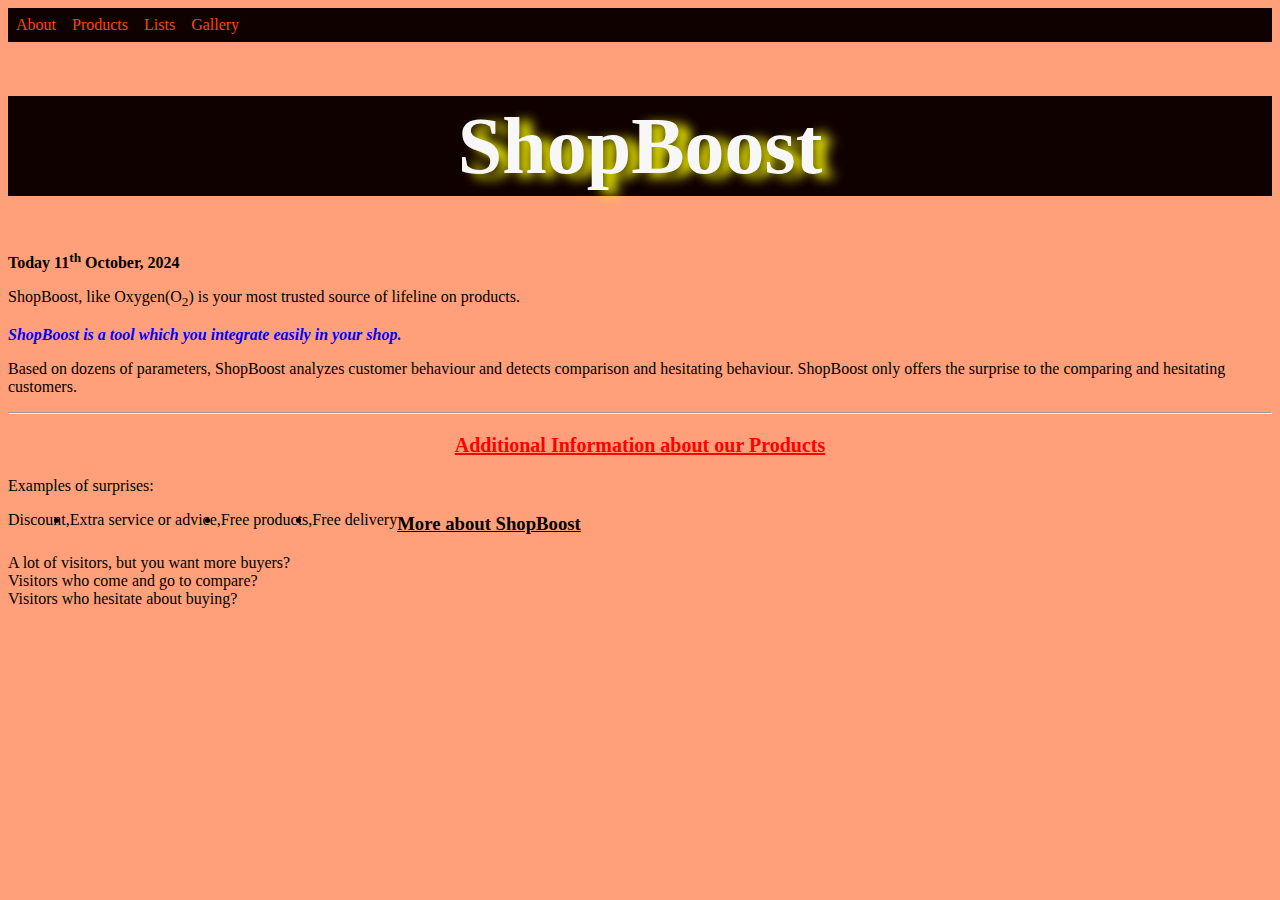
<file: index.html>
<!doctype html>
<html lang="en">
<head>
    <meta charset="UTF-8">
    <meta name="viewport"
          content="width=device-width, user-scalable=no, initial-scale=1.0, maximum-scale=1.0, minimum-scale=1.0">
    <meta http-equiv="X-UA-Compatible" content="ie=edge">
    <title>Homepage</title>
  <link rel="stylesheet" href="css/main.css">
    <link rel="icon" href="assets/home.png">
</head>
<body>
<ul>
    <li><a href="about.html" target="_self">About</a> </li>
<li> <a href="products.html" target="_blank">Products</a></li>
<li><a href="list.html">Lists</a> </li>
<li><a href="gallery.html">Gallery</a> </li>
</ul>
<h1>ShopBoost</h1>
<p><b>Today 11<sup>th</sup> October, 2024</b></p>
<p>ShopBoost, like Oxygen(O<sub>2</sub>) is your most trusted source of lifeline on products.</p>
<p style="color:blue;font-style:italic" ><b>ShopBoost is a tool which you integrate easily in your shop.</b></p>
<p>Based on dozens of parameters, ShopBoost analyzes customer behaviour and detects comparison and hesitating behaviour. ShopBoost only offers the surprise to the comparing and hesitating  customers.</p>
<hr >
<h3 style="color:#ff0000 ;font-size:20px;text-align:center"> <u>Additional Information about our Products</u></h3>
<p>Examples of surprises: <li>Discount,</li> <li> Extra service or advice,</li> <li>Free products,</li> <li>Free delivery</li></p>
<h3> <u>More about ShopBoost</u></h3>
<p>A lot of visitors, but you want more buyers?<br>
Visitors who come and go to compare?<br>
Visitors who hesitate about buying? </p>
</body>
</html>
</file>
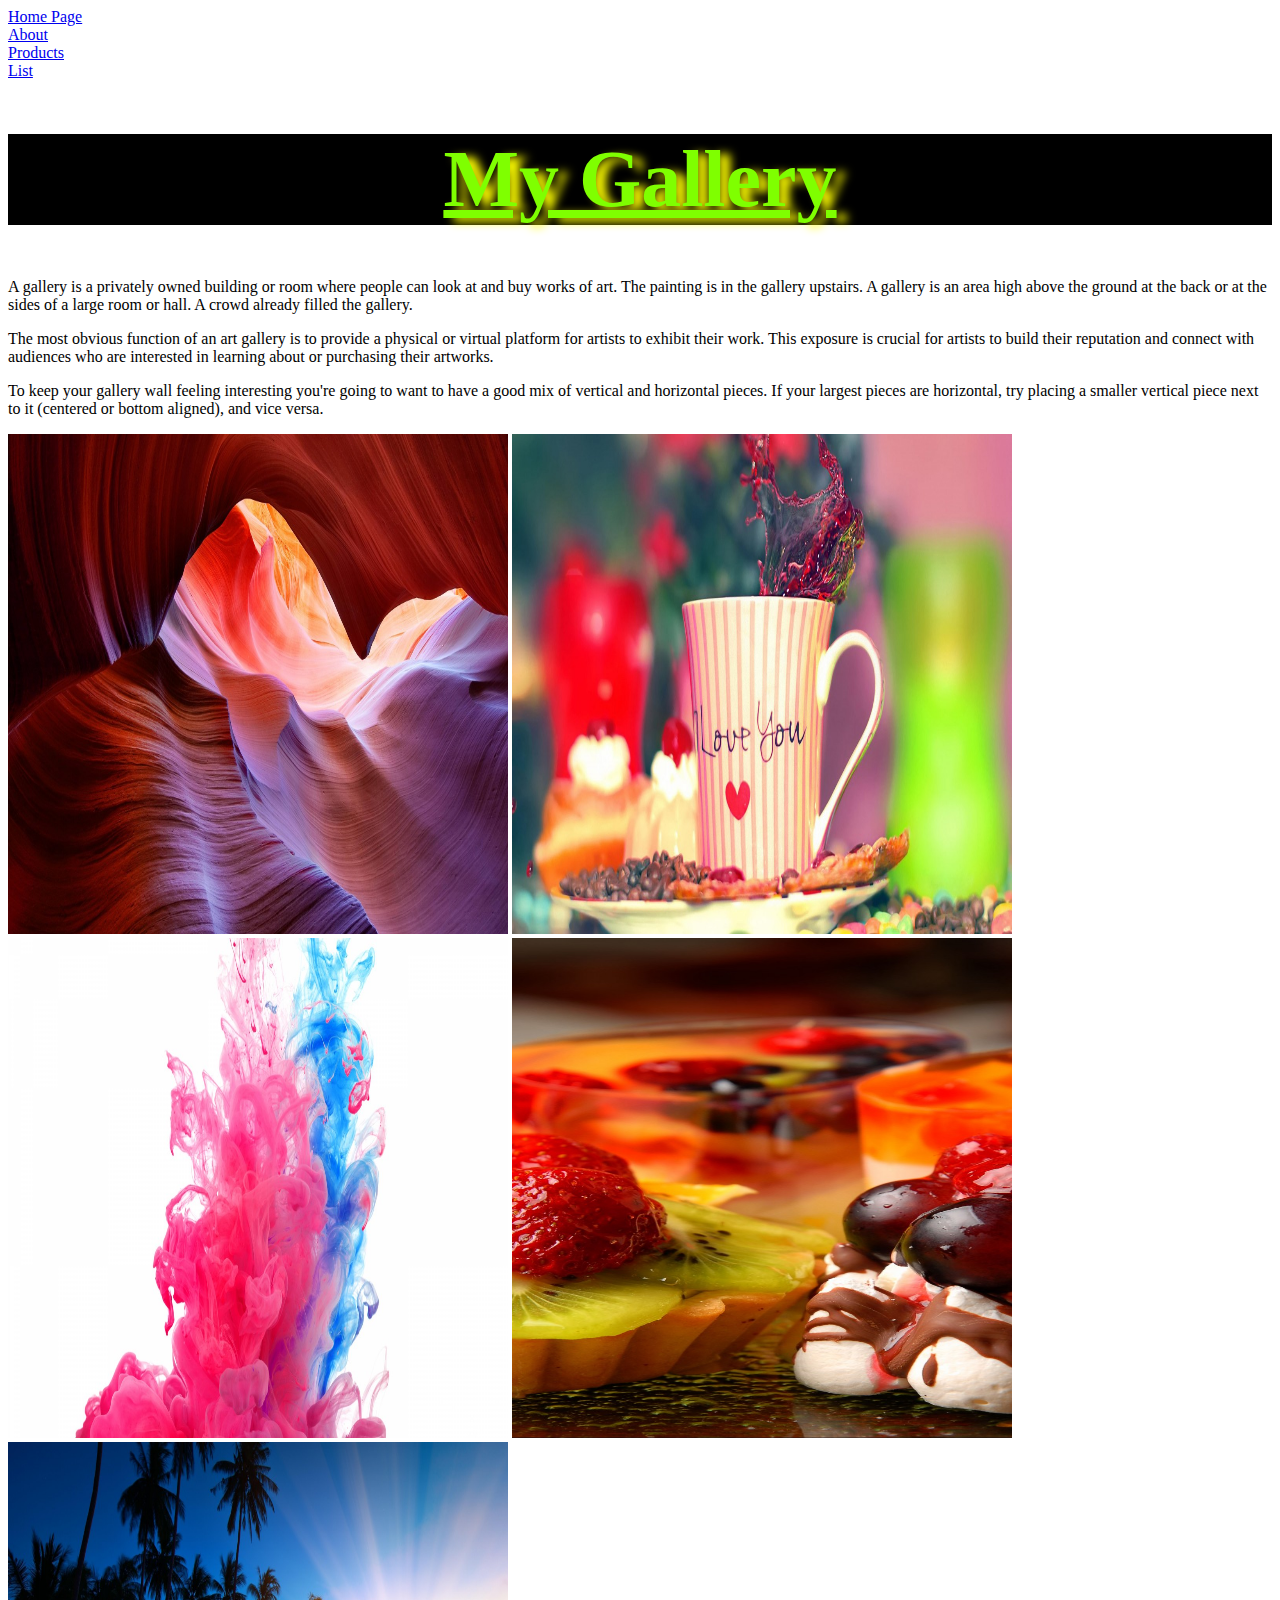
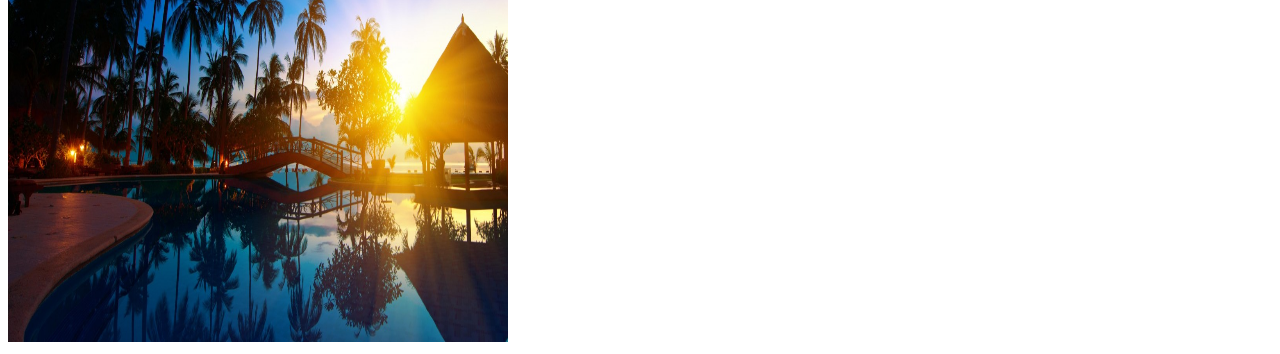
<file: gallery.html>
<!doctype html>
<html lang="en">
<head>
    <meta charset="UTF-8">
    <meta name="viewport"
          content="width=device-width, user-scalable=no, initial-scale=1.0, maximum-scale=1.0, minimum-scale=1.0">
    <meta http-equiv="X-UA-Compatible" content="ie=edge">
    <title>Gallery Page</title>
    <link rel="stylesheet" href="css/style.css">
    <link rel="icon" href="assets/gallery.png">
</head>
<a href="index.html">Home Page</a> <br>
<a href="about.html">About</a><br>
<a href="products.html">Products</a><br>
<a href="list.html">List</a>
<body>
<h1>My Gallery</h1>
<p>A gallery is a privately owned building or room where people can look at and buy works of art. The painting is in the gallery upstairs. A gallery is an area high above the ground at the back or at the sides of a large room or hall. A crowd already filled the gallery.</p>
<p> The most obvious function of an art gallery is to provide a physical or virtual platform for artists to exhibit their work. This exposure is crucial for artists to build their reputation and connect with audiences who are interested in learning about or purchasing their artworks.</p>
<p>To keep your gallery wall feeling interesting you're going to want to have a good mix of vertical and horizontal pieces. If your largest pieces are horizontal, try placing a smaller vertical piece next to it (centered or bottom aligned), and vice versa.</p>
<img src="assets/179.jpg" alt="">
<img src="assets/533.jpg" alt="">
<img src="assets/545.jpg" alt="">
<img src="assets/315.jpg" alt="">
<img src="assets/659.jpg" alt="">
</body>
</html>
</file>
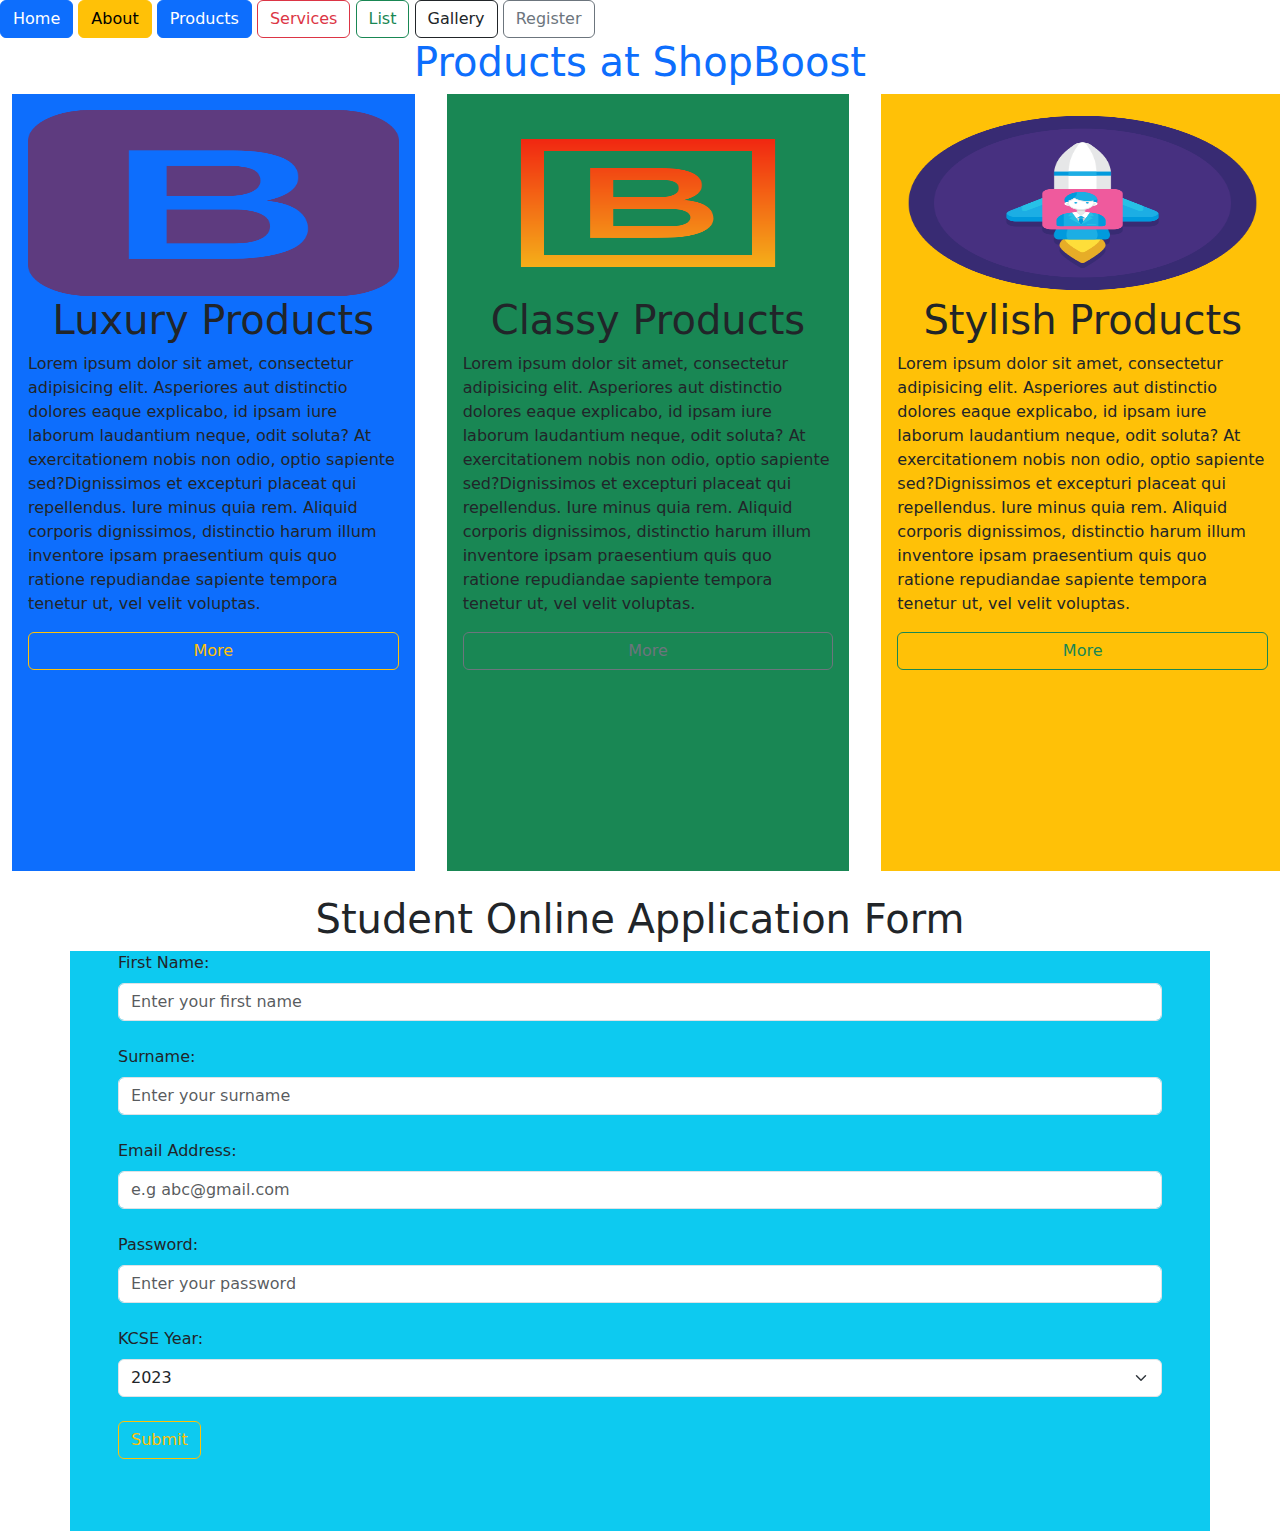
<file: landingpage.html>
<!doctype html>
<html lang="en">
<head>
    <meta charset="UTF-8">
    <meta name="viewport"
          content="width=device-width, user-scalable=no, initial-scale=1.0, maximum-scale=1.0, minimum-scale=1.0">
    <meta http-equiv="X-UA-Compatible" content="ie=edge">
    <title>Landing Page</title>
    <link rel="stylesheet" href="bootstrap/css/bootstrap.min.css">
    <script src="bootstrap/js/bootstrap.min.js"></script>
</head>
<body>
<a href="index.html" class="btn btn-primary">Home</a>
<a href="about.html" class="btn btn-warning">About</a>
<a href="products.html" class="btn btn-primary">Products</a>
<a href="services.html" class="btn btn-outline-danger">Services</a>
<a href="list.html" class="btn btn-outline-success">List</a>
<a href="gallery.html" class="btn btn-outline-dark">Gallery</a>
<a href="register.html" class="btn btn-outline-secondary">Register</a>
<h1 class="text-center text-primary">Products at ShopBoost</h1>
<div class="row">
    <div class="col bg-primary ms-4 mt-0 me-2 mb-4 p-3">
        <img src="assets/bootstrap_1.png" alt="" class="w-100 h-25">
        <h1 class="text-center">Luxury Products</h1>
        <p><span>Lorem ipsum dolor sit amet, consectetur adipisicing elit. Asperiores aut distinctio dolores eaque explicabo, id ipsam iure laborum laudantium neque, odit soluta? At exercitationem nobis non odio, optio sapiente sed?</span><span>Dignissimos et excepturi placeat qui repellendus. Iure minus quia rem. Aliquid corporis dignissimos, distinctio harum illum inventore ipsam praesentium quis quo ratione repudiandae sapiente tempora tenetur ut, vel velit voluptas.</span></p>
        <a href="gallery.html" class="d-grid btn btn-outline-warning">More</a>
    </div>
    <div class="col bg-success ms-4 mt-0 me-2 mb-4 p-3">
<img src="assets/bootstrap.png" alt="" class="w-100 h-25">
        <h1 class="text-center">Classy Products</h1>
        <p><span>Lorem ipsum dolor sit amet, consectetur adipisicing elit. Asperiores aut distinctio dolores eaque explicabo, id ipsam iure laborum laudantium neque, odit soluta? At exercitationem nobis non odio, optio sapiente sed?</span><span>Dignissimos et excepturi placeat qui repellendus. Iure minus quia rem. Aliquid corporis dignissimos, distinctio harum illum inventore ipsam praesentium quis quo ratione repudiandae sapiente tempora tenetur ut, vel velit voluptas.</span></p>
        <a href="products.html" class="d-grid btn btn-outline-secondary">More</a>
    </div>
    <div class="col bg-warning ms-4 mt-0 me-2 mb-4 p-3">
<img src="assets/bootstrapping.png" alt="" class="w-100 h-25">
        <h1 class="text-center">Stylish Products</h1>
        <p><span>Lorem ipsum dolor sit amet, consectetur adipisicing elit. Asperiores aut distinctio dolores eaque explicabo, id ipsam iure laborum laudantium neque, odit soluta? At exercitationem nobis non odio, optio sapiente sed?</span><span>Dignissimos et excepturi placeat qui repellendus. Iure minus quia rem. Aliquid corporis dignissimos, distinctio harum illum inventore ipsam praesentium quis quo ratione repudiandae sapiente tempora tenetur ut, vel velit voluptas.</span></p>
        <a href="gallery.html" class="d-grid btn btn-outline-success">More</a>
    </div>
</div>
<h1 class="text-center">Student Online Application Form</h1>
<form action="" class="bg-info container p-5 pt-0">
    <label for="fname" class="form-label">First Name:</label>
    <input type="text" id="fname" placeholder="Enter your first name" required="required" class="form-control mb-4">
    <label for="surname" class="form-label">Surname:</label>
    <input type="text" id="surname" placeholder="Enter your surname" required="required" class="form-control mb-4">
    <label for="email" class="form-label">Email Address:</label>
    <input type="email" id="email" placeholder="e.g abc@gmail.com" required="required" class="form-control mb-4">
    <label for="password" class="form-label">Password:</label>
    <input type="password" id="password" placeholder="Enter your password" required="required" class="form-control mb-4">
    <label for="kcseyear" class="form-label">KCSE Year:</label >
    <select name="" id="kcseyear" class="form-select mb-4">
        <option value="" disabled="disabled">--Choose your KCSE year--</option>
        <option value="">2023</option>
        <option value="">2022</option>
        <option value="">2021</option>
        <option value="">2020</option>
        <option value="">2019</option>
    </select>
    <button type="submit" class="mb-4 btn btn-outline-warning">Submit</button>
</form>
</body>
</html>
</file>
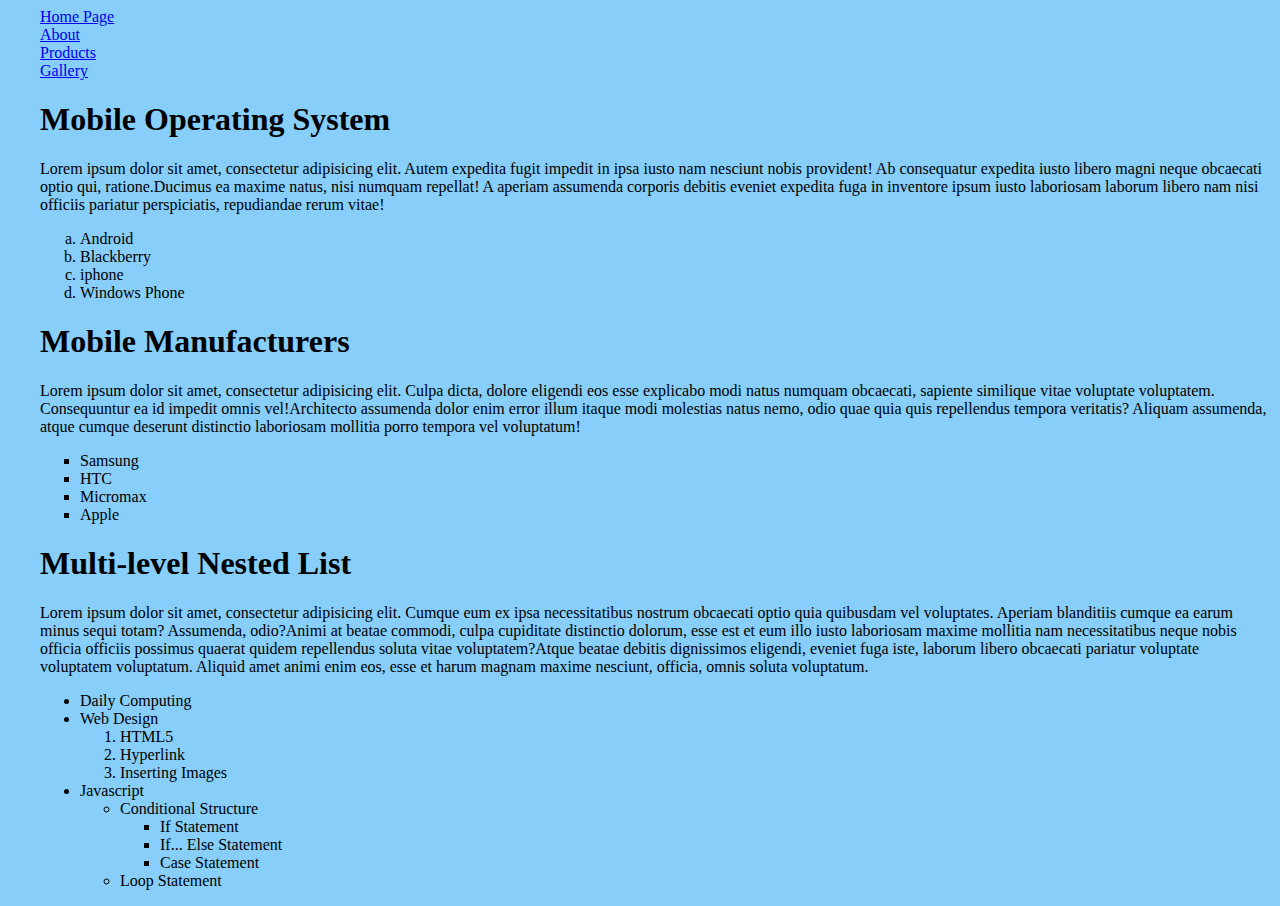
<file: list.html>
<!doctype html>
<html lang="en">
<head>
    <meta charset="UTF-8">
    <meta name="viewport"
          content="width=device-width, user-scalable=no, initial-scale=1.0, maximum-scale=1.0, minimum-scale=1.0">
    <meta http-equiv="X-UA-Compatible" content="ie=edge">
    <title>List</title>
    <style>
        body {
            background-color: lightskyblue;
            margin-left: 40px;
        }
    </style>
    <link rel="icon" href="assets/list.png">
</head>
<a href="index.html">Home Page</a><br>
<a href="about.html">About</a><br>
<a href="products.html">Products</a><br>
<a href="gallery.html">Gallery</a>
<body>
<h1>Mobile Operating System</h1>
<p><span>Lorem ipsum dolor sit amet, consectetur adipisicing elit. Autem expedita fugit impedit in ipsa iusto nam nesciunt nobis provident! Ab consequatur expedita iusto libero magni neque obcaecati optio qui, ratione.</span><span>Ducimus ea maxime natus, nisi numquam repellat! A aperiam assumenda corporis debitis eveniet expedita fuga in inventore ipsum iusto laboriosam laborum libero nam nisi officiis pariatur perspiciatis, repudiandae rerum vitae!</span></p>
<ol type="a">
    <li>Android</li>
    <li>Blackberry</li>
    <li>iphone</li>
    <li>Windows Phone</li>
</ol>
<h1>Mobile Manufacturers</h1>
<p><span>Lorem ipsum dolor sit amet, consectetur adipisicing elit. Culpa dicta, dolore eligendi eos esse explicabo modi natus numquam obcaecati, sapiente similique vitae voluptate voluptatem. Consequuntur ea id impedit omnis vel!</span><span>Architecto assumenda dolor enim error illum itaque modi molestias natus nemo, odio quae quia quis repellendus tempora veritatis? Aliquam assumenda, atque cumque deserunt distinctio laboriosam mollitia porro tempora vel voluptatum!</span></p>
<ul style="list-style-type: square">
    <li>Samsung</li>
    <li>HTC</li>
    <li>Micromax</li>
    <li>Apple</li>
</ul>
<h1>Multi-level Nested List</h1>
<p><span>Lorem ipsum dolor sit amet, consectetur adipisicing elit. Cumque eum ex ipsa necessitatibus nostrum obcaecati optio quia quibusdam vel voluptates. Aperiam blanditiis cumque ea earum minus sequi totam? Assumenda, odio?</span><span>Animi at beatae commodi, culpa cupiditate distinctio dolorum, esse est et eum illo iusto laboriosam maxime mollitia nam necessitatibus neque nobis officia officiis possimus quaerat quidem repellendus soluta vitae voluptatem?</span><span>Atque beatae debitis dignissimos eligendi, eveniet fuga iste, laborum libero obcaecati pariatur voluptate voluptatem voluptatum. Aliquid amet animi enim eos, esse et harum magnam maxime nesciunt, officia, omnis soluta voluptatum.</span></p>
<ul>
    <li>Daily Computing</li>
    <li>Web Design
    <ol>
        <li>HTML5</li>
        <li>Hyperlink</li>
        <li>Inserting Images</li>
    </ol>
    </li>
    <li>Javascript
        <ul>
            <li>Conditional Structure
            <ul>
                <li>If Statement</li>
                <li>If... Else Statement</li>
                <li>Case Statement</li>
            </ul>
            </li>
            <li>Loop Statement</li>
        </ul>
    </li>
</ul>
</body>
</html>
</file>
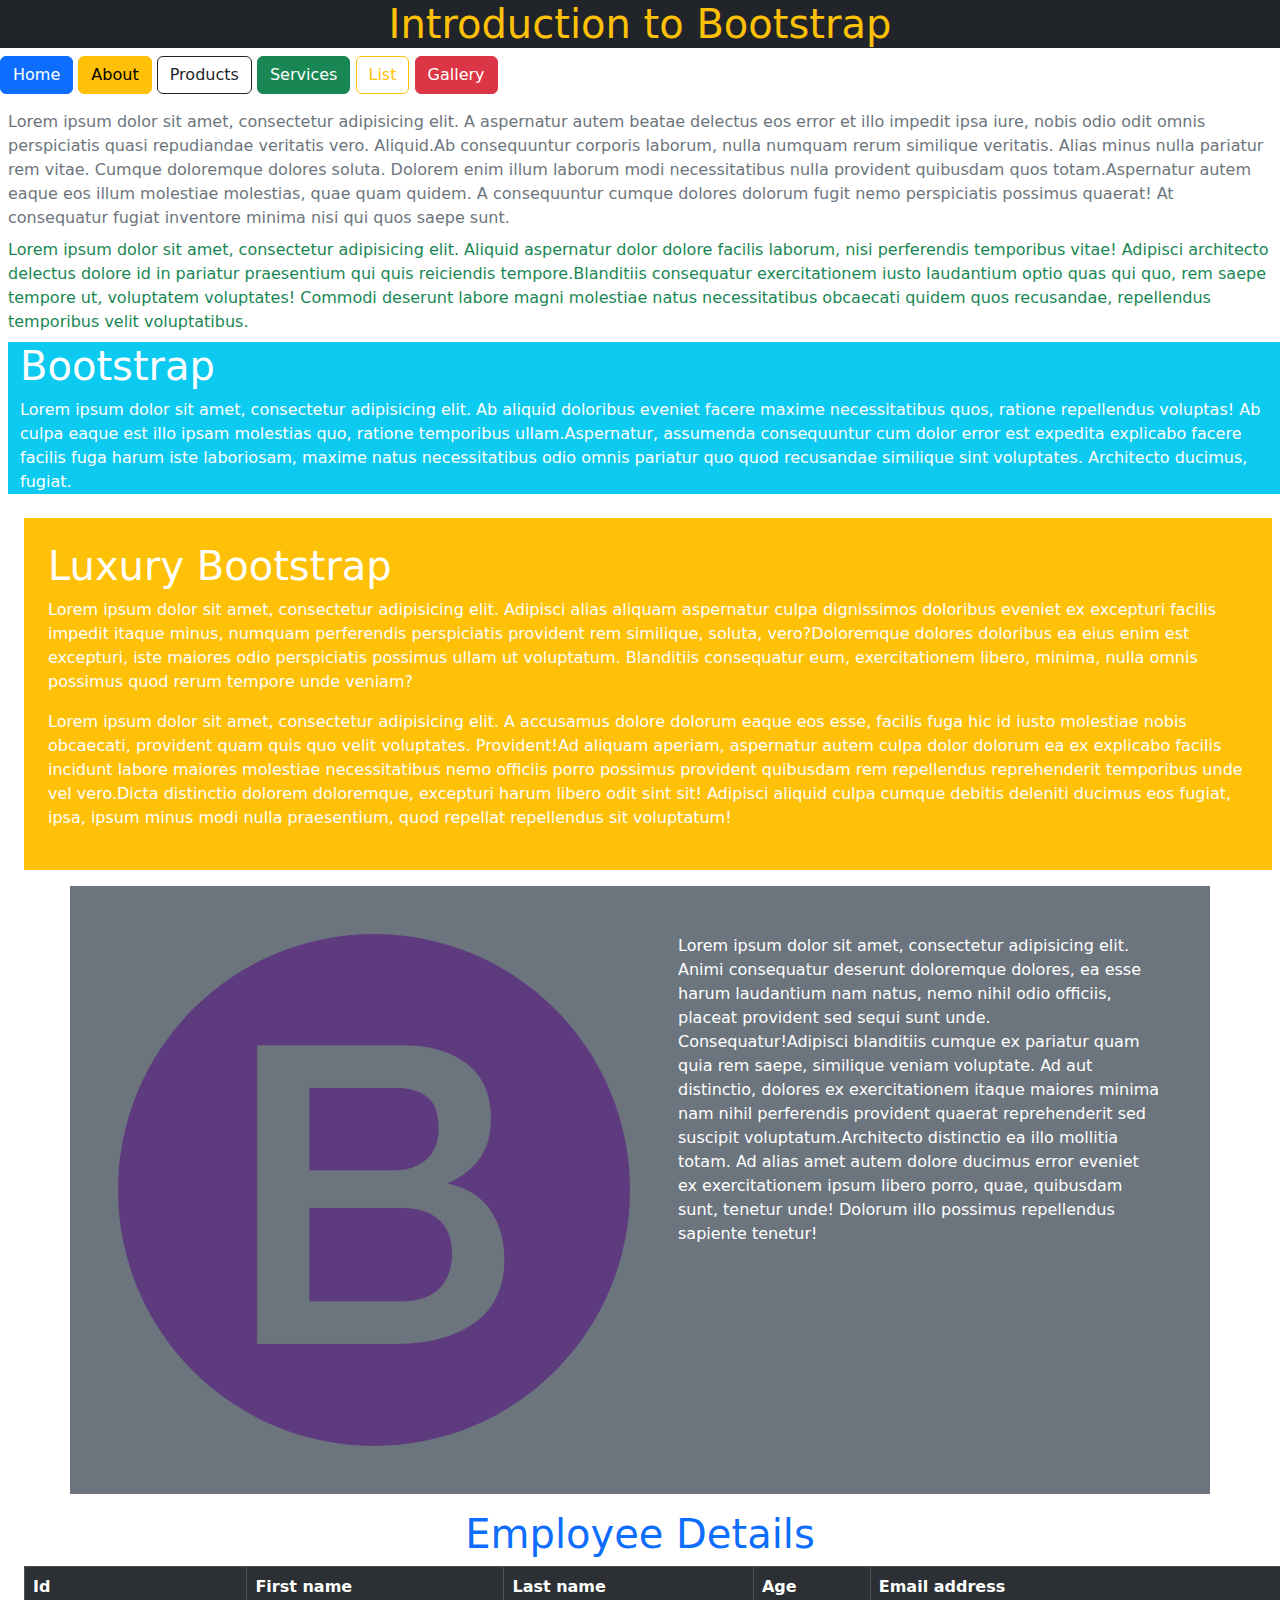
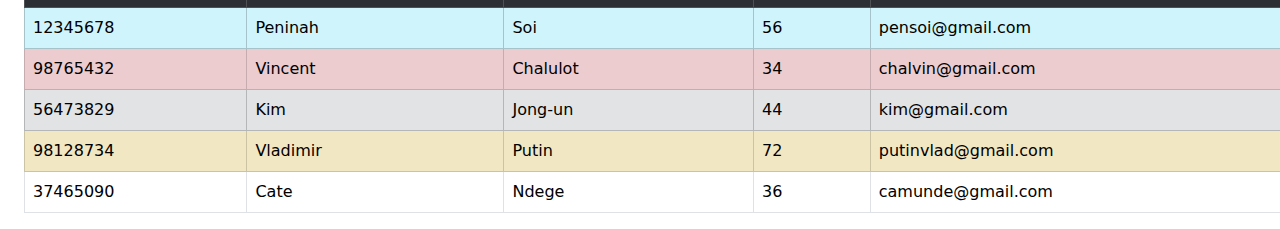
<file: main.html>
<!doctype html>
<html lang="en">
<head>
    <meta charset="UTF-8">
    <meta name="viewport"
          content="width=device-width, user-scalable=no, initial-scale=1.0, maximum-scale=1.0, minimum-scale=1.0">
    <meta http-equiv="X-UA-Compatible" content="ie=edge">
    <title>Bootstrap</title>
    <link rel="icon" href="assets/bootstrap.png">
    <link rel="stylesheet" href="bootstrap/css/bootstrap.min.css">
    <script src="bootstrap/js/bootstrap.min.js"></script>
</head>
<body>
<h1 class="text-warning text-center bg-dark">Introduction to Bootstrap</h1>
<button class="btn btn-primary">Home</button>
<button class="btn btn-warning">About</button>
<button class="btn btn-outline-dark">Products</button>
<button class="btn btn-success">Services</button>
<button class="btn btn-outline-warning">List</button>
<button class="btn btn-danger">Gallery</button>
<p class="text-secondary m-2 mt-3"><span>Lorem ipsum dolor sit amet, consectetur adipisicing elit. A aspernatur autem beatae delectus eos error et illo impedit ipsa iure, nobis odio odit omnis perspiciatis quasi repudiandae veritatis vero. Aliquid.</span><span>Ab consequuntur corporis laborum, nulla numquam rerum similique veritatis. Alias minus nulla pariatur rem vitae. Cumque doloremque dolores soluta. Dolorem enim illum laborum modi necessitatibus nulla provident quibusdam quos totam.</span><span>Aspernatur autem eaque eos illum molestiae molestias, quae quam quidem. A consequuntur cumque dolores dolorum fugit nemo perspiciatis possimus quaerat! At consequatur fugiat inventore minima nisi qui quos saepe sunt.</span></p>
<p class="text-success m-2"><span>Lorem ipsum dolor sit amet, consectetur adipisicing elit. Aliquid aspernatur dolor dolore facilis laborum, nisi perferendis temporibus vitae! Adipisci architecto delectus dolore id in pariatur praesentium qui quis reiciendis tempore.</span><span>Blanditiis consequatur exercitationem iusto laudantium optio quas qui quo, rem saepe tempore ut, voluptatem voluptates! Commodi deserunt labore magni molestiae natus necessitatibus obcaecati quidem quos recusandae, repellendus temporibus velit voluptatibus.</span></p>
<div class="bg-info text-white  container-fluid m-2">
    <h1 class="">Bootstrap</h1>
    <p><span>Lorem ipsum dolor sit amet, consectetur adipisicing elit. Ab aliquid doloribus eveniet facere maxime necessitatibus quos, ratione repellendus voluptas! Ab culpa eaque est illo ipsam molestias quo, ratione temporibus ullam.</span><span>Aspernatur, assumenda consequuntur cum dolor error est expedita explicabo facere facilis fuga harum iste laboriosam, maxime natus necessitatibus odio omnis pariatur quo quod recusandae similique sint voluptates. Architecto ducimus, fugiat.</span></p>
</div>
<div class="bg-warning text-white mt-4 ms-4 me-2 mb-3 p-4">
    <h1>Luxury Bootstrap</h1>
    <p><span>Lorem ipsum dolor sit amet, consectetur adipisicing elit. Adipisci alias aliquam aspernatur culpa dignissimos doloribus eveniet ex excepturi facilis impedit itaque minus, numquam perferendis perspiciatis provident rem similique, soluta, vero?</span><span>Doloremque dolores doloribus ea eius enim est excepturi, iste maiores odio perspiciatis possimus ullam ut voluptatum. Blanditiis consequatur eum, exercitationem libero, minima, nulla omnis possimus quod rerum tempore unde veniam?</span></p>
<p><span>Lorem ipsum dolor sit amet, consectetur adipisicing elit. A accusamus dolore dolorum eaque eos esse, facilis fuga hic id iusto molestiae nobis obcaecati, provident quam quis quo velit voluptates. Provident!</span><span>Ad aliquam aperiam, aspernatur autem culpa dolor dolorum ea ex explicabo facilis incidunt labore maiores molestiae necessitatibus nemo officiis porro possimus provident quibusdam rem repellendus reprehenderit temporibus unde vel vero.</span><span>Dicta distinctio dolorem doloremque, excepturi harum libero odit sint sit! Adipisci aliquid culpa cumque debitis deleniti ducimus eos fugiat, ipsa, ipsum minus modi nulla praesentium, quod repellat repellendus sit voluptatum!</span></p>
</div>
<div class="bg-secondary text-white d-lg-flex container p-5">
    <img src="assets/bootstrap_1.png" alt="" class="w-50 h-25 rounded-circle me-5">
    <p><span>Lorem ipsum dolor sit amet, consectetur adipisicing elit. Animi consequatur deserunt doloremque dolores, ea esse harum laudantium nam natus, nemo nihil odio officiis, placeat provident sed sequi sunt unde. Consequatur!</span><span>Adipisci blanditiis cumque ex pariatur quam quia rem saepe, similique veniam voluptate. Ad aut distinctio, dolores ex exercitationem itaque maiores minima nam nihil perferendis provident quaerat reprehenderit sed suscipit voluptatum.</span><span>Architecto distinctio ea illo mollitia totam. Ad alias amet autem dolore ducimus error eveniet ex exercitationem ipsum libero porro, quae, quibusdam sunt, tenetur unde! Dolorum illo possimus repellendus sapiente tenetur!</span></p>
</div>
<h1 class="text-center text-primary mt-3">Employee Details</h1>
<table class="table ms-4 me-5 table-bordered table-hover table-striped ">
<tr class="table-dark">
    <th>Id</th>
    <th>First name</th>
    <th>Last name</th>
    <th>Age</th>
    <th>Email address</th>
</tr>
    <tr class="table-info">
        <td>12345678</td>
        <td>Peninah</td>
        <td>Soi</td>
        <td>56</td>
        <td>pensoi@gmail.com</td>
    </tr>
    <tr class="table-danger">
        <td>98765432</td>
        <td>Vincent</td>
        <td>Chalulot</td>
        <td>34</td>
        <td>chalvin@gmail.com</td>
    </tr>
    <tr class="table-secondary">
        <td>56473829</td>
        <td>Kim</td>
        <td>Jong-un</td>
        <td>44</td>
        <td>kim@gmail.com</td>
    </tr>
    <tr class="table-warning">
        <td>98128734</td>
        <td>Vladimir</td>
        <td>Putin</td>
        <td>72</td>
        <td>putinvlad@gmail.com</td>
    </tr>
    <tr>
        <td>37465090</td>
        <td>Cate</td>
        <td>Ndege</td>
        <td>36</td>
        <td>camunde@gmail.com</td>
    </tr>
</table>
</body>
</html>
</file>
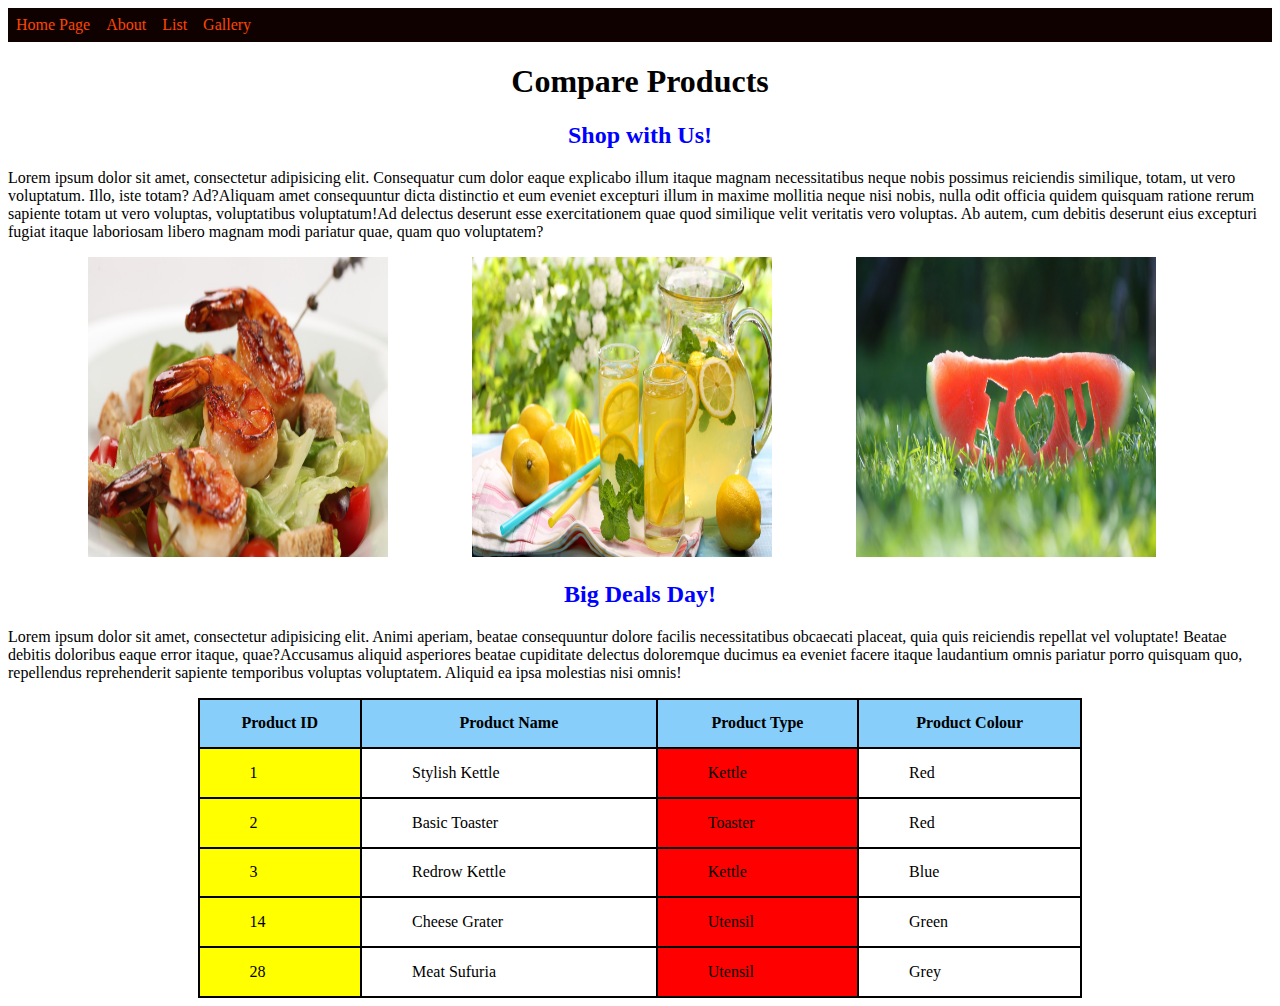
<file: products.html>
<!doctype html>
<html lang="en">
<head>
    <meta charset="UTF-8">
    <meta name="viewport"
          content="width=device-width, user-scalable=no, initial-scale=1.0, maximum-scale=1.0, minimum-scale=1.0">
    <meta http-equiv="X-UA-Compatible" content="ie=edge">
    <title>Product Information</title>
    <style>
        h1{
            text-align: center;

        }
        h2{
            text-align: center;
            color: blue;
        }
        img{
            width: 300px;
            height: 300px;
            margin-left: 80px;
        }
        table,th,td{
            border: 2px solid black ;
            border-collapse: collapse;
        }
        table{
            width: 70%;
            height: 300px;
            margin: auto;
        }
        td{
            padding-left: 50px;
        }
        .one{
            background-color: yellow;
        }
        .two{
            background-color: red;
        }
        ul{
list-style-type:none;
    margin: 0px;
    padding: 0px;
    overflow: hidden;
    background-color: #100101;
        }
        li{
                float: left;
        }
        li a{
            display: block;
    color: orangered;
    padding: 8px;
    text-decoration: none;
        }
    </style>
    <link rel="icon" href="assets/products.png">
</head>
<ul>
    <li><a href="index.html">Home Page</a></li>
    <li><a href="about.html">About</a></li>
    <li><a href="list.html">List</a></li>
    <li><a href="gallery.html">Gallery</a></li>
</ul>
<body>
<h1>Compare Products</h1>
<h2>Shop with Us!</h2>
<p><span>Lorem ipsum dolor sit amet, consectetur adipisicing elit. Consequatur cum dolor eaque explicabo illum itaque magnam necessitatibus neque nobis possimus reiciendis similique, totam, ut vero voluptatum. Illo, iste totam? Ad?</span><span>Aliquam amet consequuntur dicta distinctio et eum eveniet excepturi illum in maxime mollitia neque nisi nobis, nulla odit officia quidem quisquam ratione rerum sapiente totam ut vero voluptas, voluptatibus voluptatum!</span><span>Ad delectus deserunt esse exercitationem quae quod similique velit veritatis vero voluptas. Ab autem, cum debitis deserunt eius excepturi fugiat itaque laboriosam libero magnam modi pariatur quae, quam quo voluptatem?</span></p>
<img src="assets/461.jpg" alt="">
<img src="assets/432.jpg" alt="">
<img src="assets/532.jpg" alt="">
<h2>Big Deals Day!</h2>
<p><span>Lorem ipsum dolor sit amet, consectetur adipisicing elit. Animi aperiam, beatae consequuntur dolore facilis necessitatibus obcaecati placeat, quia quis reiciendis repellat vel voluptate! Beatae debitis doloribus eaque error itaque, quae?</span><span>Accusamus aliquid asperiores beatae cupiditate delectus doloremque ducimus ea eveniet facere itaque laudantium omnis pariatur porro quisquam quo, repellendus reprehenderit sapiente temporibus voluptas voluptatem. Aliquid ea ipsa molestias nisi omnis!</span></p>
<table>
    <tr style="background-color: lightskyblue">
        <th>Product ID</th>
        <th>Product Name</th>
        <th>Product Type</th>
        <th>Product Colour</th>
    </tr>
<tr>
    <td class="one">1</td>
    <td>Stylish Kettle</td>
    <td class="two">Kettle</td>
    <td>Red</td>
</tr>
    <tr>
        <td class="one">2</td>
        <td>Basic Toaster</td>
        <td class="two">Toaster</td>
        <td>Red</td>
    </tr>
    <tr>
    <td class="one">3</td>
    <td>Redrow Kettle</td>
    <td class="two">Kettle</td>
    <td>Blue</td>
</tr>
    <tr>
    <td class="one">14</td>
    <td>Cheese Grater</td>
    <td class="two">Utensil</td>
    <td>Green</td>
</tr>
    <tr>
    <td class="one">28</td>
    <td>Meat Sufuria</td>
    <td class="two">Utensil</td>
    <td>Grey</td>
</tr>
</table>
</body>
</html>
</file>
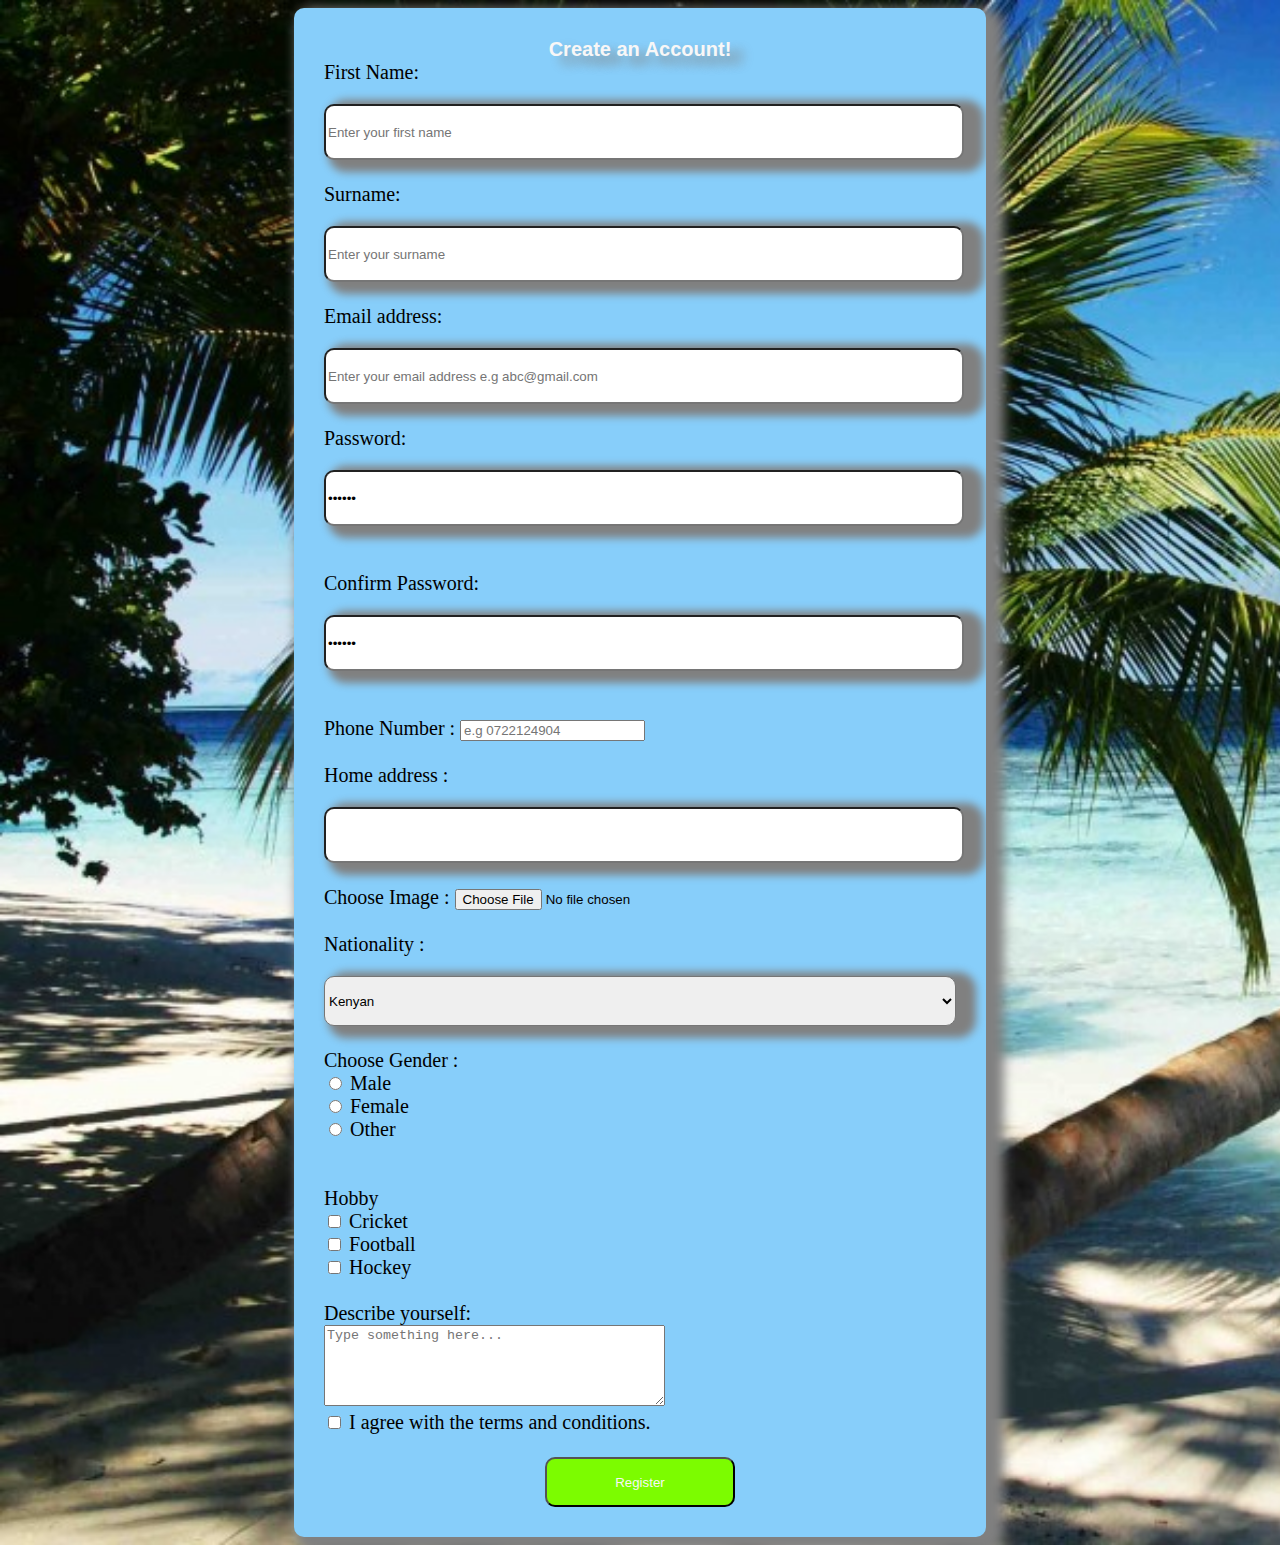
<file: register.html>
<!doctype html>
<html lang="en">
<head>
    <meta charset="UTF-8">
    <meta name="viewport"
          content="width=device-width, user-scalable=no, initial-scale=1.0, maximum-scale=1.0, minimum-scale=1.0">
    <meta http-equiv="X-UA-Compatible" content="ie=edge">
    <title>Register Page</title>
    <link rel="icon" href="assets/register.png">
    <link rel="stylesheet" href="css/register.css">
    <style>
        body{
            background-image: url("assets/667.jpg");
            background-repeat: no-repeat;
            background-size: cover;
        }
    </style>

</head>
<body>
<form action="">
    <legend>Create an Account!</legend>

    <label for="fname">First Name:</label>
    <input type="text" id="fname" placeholder="Enter your first name" required="required"> <br><br>

    <label for="sname">Surname:</label>
    <input type="text" id="sname" placeholder="Enter your surname" required="required"><br><br>

    <label for="email">Email address:</label>
    <input type="email" id="email" placeholder="Enter your email address e.g abc@gmail.com"><br><br>


<label for="password">Password:</label>
    <input type="password" id="password" class="form-control" name="password" value="secret" placeholder="Enter your password" required="required">
    <span toggle="#password" class="fa fa-fw fa eye field-icon toggle-password"></span><br><br>

    <label for="cpassword">Confirm Password:</label>
    <input type="password" id="cpassword" class="form-control" name="password" value="secret" placeholder="Enter your password" required="required">
    <span toggle="#password" class="fa fa-fw fa eye field-icon toggle-password"></span><br><br>

    <label for="phone">Phone Number :</label>
    <input type="tel" id="phone" placeholder="e.g 0722124904" required="required"><br><br>

    <label for="address">Home address :</label>
    <input type="number" id="address" required="required" ><br><br>

    <label for="file">Choose Image :</label>
    <input type="file" id="file" required="required" ><br><br>

    <label for="nationality">Nationality :</label>
    <select name="" id="nationality">
        <option value="" disabled="disabled">--Choose nationality--</option>
        <option value="">Kenyan</option>
        <option value="">Dutch</option>
        <option value="">German</option>
        <option value="">Italian</option>
    </select><br><br>

    <label for="">Choose Gender :</label> <br>
    <input type="radio" id="male">
    <label for="male">Male</label><br>
    <input type="radio" id="female">
    <label for="female">Female</label><br>
    <input type="radio" id="other">
    <label for="other">Other</label><br>
    <br><br>

    <label for="">Hobby</label><br>
    <input type="checkbox" id="cricket">
    <label for="cricket">Cricket</label> <br>
    <input type="checkbox" id="football">
    <label for="football">Football</label><br>
    <input type="checkbox" id="hockey">
    <label for="hockey">Hockey</label> <br><br>

    <label for="message">Describe yourself:</label> <br>
    <textarea name="" id="message" cols="40" rows="5" placeholder="Type something here..."></textarea><br>

    <input type="checkbox" id="terms">
    <label for="terms">I agree with the terms and conditions.</label><br><br>

    <button type="submit">Register</button>

</form>

</body>
</html>
</file>
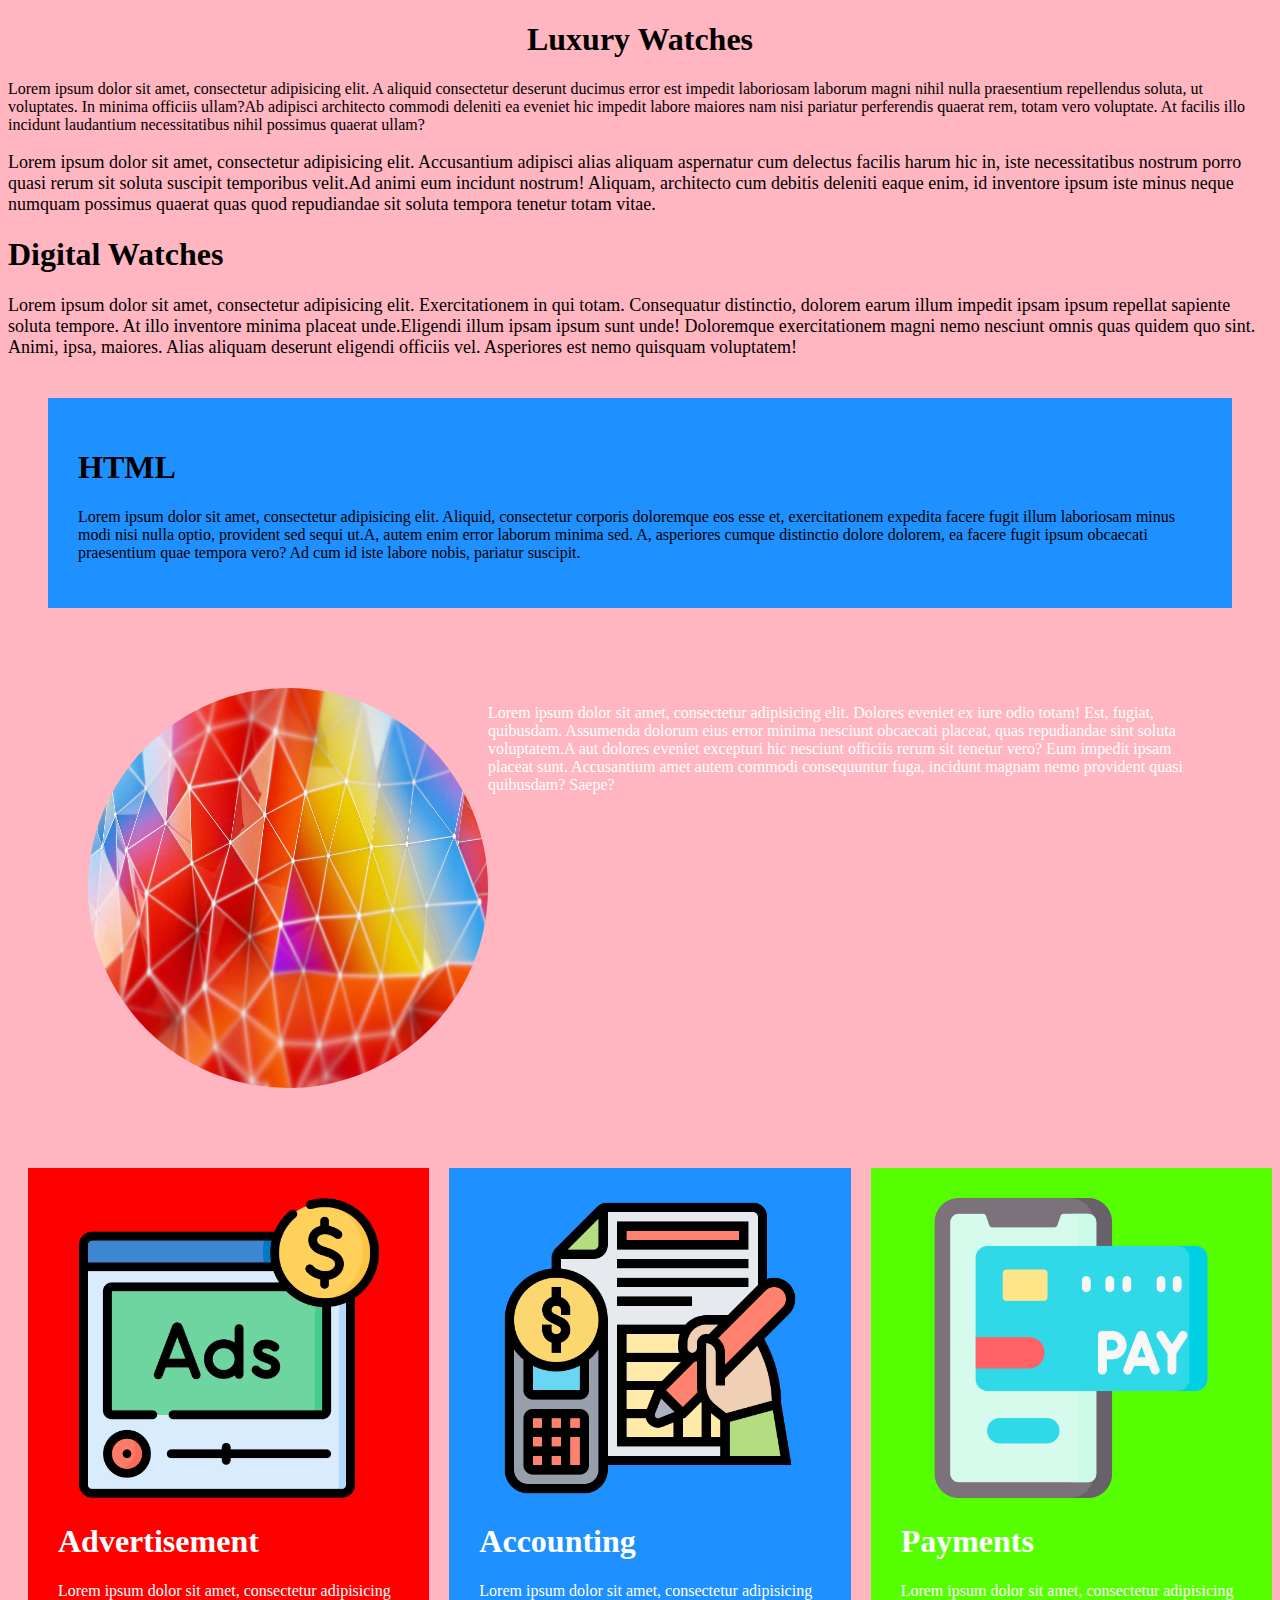
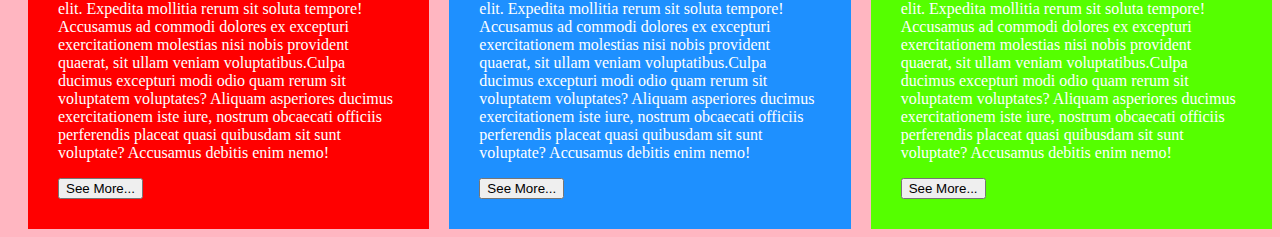
<file: services.html>
<!doctype html>
<html lang="en">
<head>
    <meta charset="UTF-8">
    <meta name="viewport"
          content="width=device-width, user-scalable=no, initial-scale=1.0, maximum-scale=1.0, minimum-scale=1.0">
    <meta http-equiv="X-UA-Compatible" content="ie=edge">
    <title>Services</title>
    <link rel="icon" href="assets/service.png">
    <link rel="stylesheet" href="css/services.css">
</head>
<body>
<h1 id="heading1">Luxury Watches</h1>
<p><span>Lorem ipsum dolor sit amet, consectetur adipisicing elit. A aliquid consectetur deserunt ducimus error est impedit laboriosam laborum magni nihil nulla praesentium repellendus soluta, ut voluptates. In minima officiis ullam?</span><span>Ab adipisci architecto commodi deleniti ea eveniet hic impedit labore maiores nam nisi pariatur perferendis quaerat rem, totam vero voluptate. At facilis illo incidunt laudantium necessitatibus nihil possimus quaerat ullam?</span></p>
<p class="paragraph"><span>Lorem ipsum dolor sit amet, consectetur adipisicing elit. Accusantium adipisci alias aliquam aspernatur cum delectus facilis harum hic in, iste necessitatibus nostrum porro quasi rerum sit soluta suscipit temporibus velit.</span><span>Ad animi eum incidunt nostrum! Aliquam, architecto cum debitis deleniti eaque enim, id inventore ipsum iste minus neque numquam possimus quaerat quas quod repudiandae sit soluta tempora tenetur totam vitae.</span></p>
<h1 id="heading2">Digital Watches</h1>
<p class="paragraph"><span>Lorem ipsum dolor sit amet, consectetur adipisicing elit. Exercitationem in qui totam. Consequatur distinctio, dolorem earum illum impedit ipsam ipsum repellat sapiente soluta tempore. At illo inventore minima placeat unde.</span><span>Eligendi illum ipsam ipsum sunt unde! Doloremque exercitationem magni nemo nesciunt omnis quas quidem quo sint. Animi, ipsa, maiores. Alias aliquam deserunt eligendi officiis vel. Asperiores est nemo quisquam voluptatem!</span></p>
<div id="mydivision">
    <h1>HTML</h1>
    <p><span>Lorem ipsum dolor sit amet, consectetur adipisicing elit. Aliquid, consectetur corporis doloremque eos esse et, exercitationem expedita facere fugit illum laboriosam minus modi nisi nulla optio, provident sed sequi ut.</span><span>A, autem enim error laborum minima sed. A, asperiores cumque distinctio dolore dolorem, ea facere fugit ipsum obcaecati praesentium quae tempora vero? Ad cum id iste labore nobis, pariatur suscipit.</span></p>
</div>
<div id="test">
    <img src="assets/248.jpg" alt="">
    <p><span>Lorem ipsum dolor sit amet, consectetur adipisicing elit. Dolores eveniet ex iure odio totam! Est, fugiat, quibusdam. Assumenda dolorum eius error minima nesciunt obcaecati placeat, quas repudiandae sint soluta voluptatem.</span><span>A aut dolores eveniet excepturi hic nesciunt officiis rerum sit tenetur vero? Eum impedit ipsam placeat sunt. Accusantium amet autem commodi consequuntur fuga, incidunt magnam nemo provident quasi quibusdam? Saepe?</span></p>
</div>
<div id="main">
    <div id="advertisement">
        <center><img src="assets/advertisement.png" alt=""></center>
        <h1>Advertisement</h1>
        <p><span>Lorem ipsum dolor sit amet, consectetur adipisicing elit. Expedita mollitia rerum sit soluta tempore! Accusamus ad commodi dolores ex excepturi exercitationem molestias nisi nobis provident quaerat, sit ullam veniam voluptatibus.</span><span>Culpa ducimus excepturi modi odio quam rerum sit voluptatem voluptates? Aliquam asperiores ducimus exercitationem iste iure, nostrum obcaecati officiis perferendis placeat quasi quibusdam sit sunt voluptate? Accusamus debitis enim nemo!</span></p>
<button>See More...</button>
    </div>
    <div id="accounting">
        <center><img src="assets/accounting.png" alt=""></center>
        <h1>Accounting</h1>
        <p><span>Lorem ipsum dolor sit amet, consectetur adipisicing elit. Expedita mollitia rerum sit soluta tempore! Accusamus ad commodi dolores ex excepturi exercitationem molestias nisi nobis provident quaerat, sit ullam veniam voluptatibus.</span><span>Culpa ducimus excepturi modi odio quam rerum sit voluptatem voluptates? Aliquam asperiores ducimus exercitationem iste iure, nostrum obcaecati officiis perferendis placeat quasi quibusdam sit sunt voluptate? Accusamus debitis enim nemo!</span></p>
<button>See More...</button>
    </div>
    <div id="payment">
        <center><img src="assets/payment.png" alt=""></center>
        <h1>Payments</h1>
        <p><span>Lorem ipsum dolor sit amet, consectetur adipisicing elit. Expedita mollitia rerum sit soluta tempore! Accusamus ad commodi dolores ex excepturi exercitationem molestias nisi nobis provident quaerat, sit ullam veniam voluptatibus.</span><span>Culpa ducimus excepturi modi odio quam rerum sit voluptatem voluptates? Aliquam asperiores ducimus exercitationem iste iure, nostrum obcaecati officiis perferendis placeat quasi quibusdam sit sunt voluptate? Accusamus debitis enim nemo!</span></p>
    <button>See More...</button>
    </div>

</div>
</body>
</html>
</file>
<file: css/main.css>
body{
    background-color: lightsalmon;
}
h1{
    color: #f8f7f7;
    text-align: center;
    background-color: #100101;
    line-height: 100px;
    text-shadow: 12px 4px 12px yellow;
    font-size: 80px;
}
h1:hover{
    background-color: midnightblue;
}

ul {
    list-style-type:none;
    margin: 0px;
    padding: 0px;
    overflow: hidden;
    background-color: #100101;
}
li{
    float: left;
}
li a {
    display: block;
    color: orangered;
    padding: 8px;
    text-decoration: none;
}
ul:hover{
    background-color: #f8f7f7;
}
</file>
<file: css/style.css>
h1{
    color: chartreuse;
    text-align: center;
    font-size: 80px;
    font-weight: bolder;
    background-color:black;
    text-shadow: 10px 4px 10px yellow;
    text-decoration: underline;
}
img{
    width: 500px;
    height: 500px;
}
img:hover{
    opacity: 0.8;
}
</file>
<file: css/register.css>
form{
    background-color: lightskyblue;
    width: 50%;
    margin: auto;
    padding: 30px;
    font-size: 20px;
    border-radius: 10px;
    box-shadow: 10px 8px 12px 8px grey;

}
legend{
    text-align: center;
    font-weight: bolder;
    font-family: sans-serif;
    color: #f8f7f7;
    text-shadow: 12px 8px 12px grey;
}
input[type=text],input[type=password],input[type=email],input[type=tell],input[type=number],select{
    width: 100%;
    height: 50px;
    margin-top: 20px;
    border-radius: 10px;
    box-shadow: 12px 4px 8px 8px grey;
}
input[type=text]:focus,input[type=password]:focus,input[type=email]:focus,input[type=tell]:focus,input[type=number]:focus{
    background-color: grey;
}
button{
    background-color: lawngreen;
    width: 30%;
    height: 50px;
    border-radius: 10px;
    color: #f8f7f7;
    display: block;
    margin: auto;
}
button:hover{
    background-color: grey;
}
</file>
<file: css/services.css>
body{
    background-color: lightpink;

}
h1#heading1{
    text-align: center;
}
.paragraph{
    font-family: "Rockwell Extra Bold";
    font-size: 18px;
}
#mydivision{
    background-color:dodgerblue ;
    margin: 40px;
    padding: 30px;
}
#test{
    background-color:lightpink;
    margin: 40px;
    padding: 40px;
color: white;
display: flex;
}
#test img{
    width: 400px;
    height: 400px;
    border-radius: 400px;
}
#main{
    display: flex;
}
#advertisement{
    background-color: red;
    color: white;
    margin-left: 20px;
    padding: 30px;
    text-shadow:yellow;
}
#accounting{
    background-color:dodgerblue;
    color: white;
    margin-left: 20px;
    padding: 30px;
    text-shadow: #55ff00;
}
#payment{
    background-color: #55ff00;
    color: white;
    margin-left: 20px;
    padding: 30px;
    text-shadow: darkblue;
}
#advertisement img{
    width: 300px;
    height: 300px;
}
#accounting img{
    width: 300px;
    height: 300px;
}
#payment img{
    width: 300px;
    height: 300px;
}
#advertisement:hover{ background-color: white}
#accounting:hover{ background-color: white}
#payment:hover{ background-color: white}
</file>
